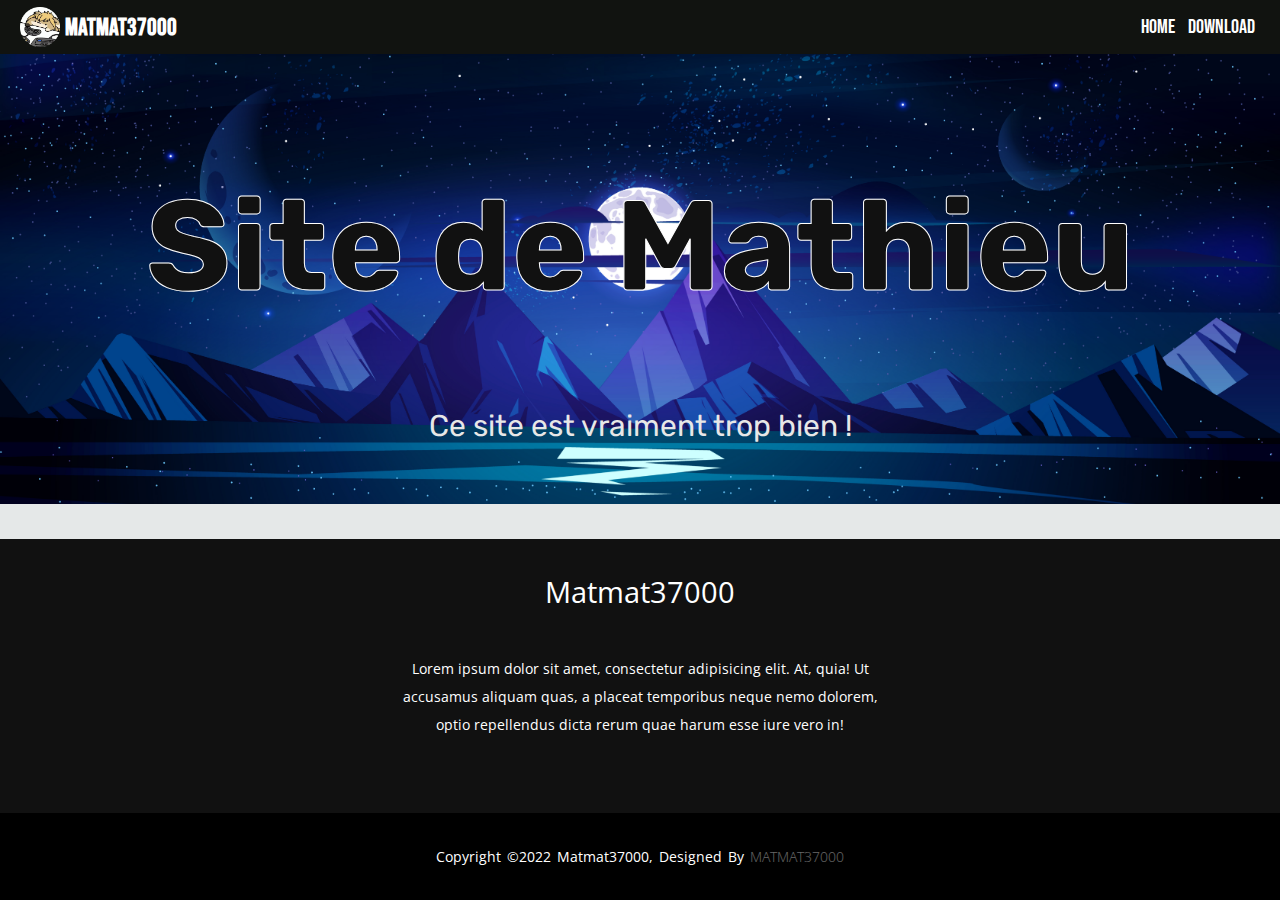
<file: download.html>
<!DOCTYPE html>
<html lang="fr">
<head>
    <meta charset="UTF-8">
    <meta name="viewport" content="width=device-width, initial-scale=1.0">
    <title>matmat37000 - Download</title>
    <link rel="stylesheet" href="style.css">
</head>
<body>
    <div id="NavBar">
        <div name="site">
            <h2><img src="picture/me-gaming_2.png" alt="matmat37000 icon">matmat37000</h2>
        </div>
        <div name="menu">
            <ul id="NavBarList">
                <li><a href="index.html">Home</a></li>
                <li><a href="#">Download</a></li>
            </ul>
        </div>
    </div>
    <div id="Main">
        <h1 id="Name">Site de Mathieu</h1>
        <p>Ce site est vraiment trop bien !</p>
    </div>

    <footer>
        <div class="footer-content">
            <h3>matmat37000</h3>
            <p>Lorem ipsum dolor sit amet, consectetur adipisicing elit. At, quia! Ut accusamus aliquam quas, a placeat temporibus neque nemo dolorem, optio repellendus dicta rerum quae harum esse iure vero in!</p>
            <ul class="socials">
                <li><a href="https://github.com/matmat37000" ><i class="fa fa-github"></i></a></li>
                <li><a href="https://discord.gg/AvN7y7EBDp" target="_blank"><i class="fa-brands fa-discord"></i></a></li>
                <li><a href="https://www.youtube.com/channel/UCQC58WK-EnKTUwDUM5NbHDw" target="_blank"><i class="fa fa-youtube"></i></a></li>
                <li><a href="mailto:mathieuba37@gmail.com" target="_blank"><i class="fa-solid fa-at"></i></a></li>
            </ul>
        </div>
        <div class="footer-bottom">
            <p>copyright &copy;2022 matmat37000, designed by <span>matmat37000</span></p>
        </div>
    </footer>
</body>
</html>
</file>
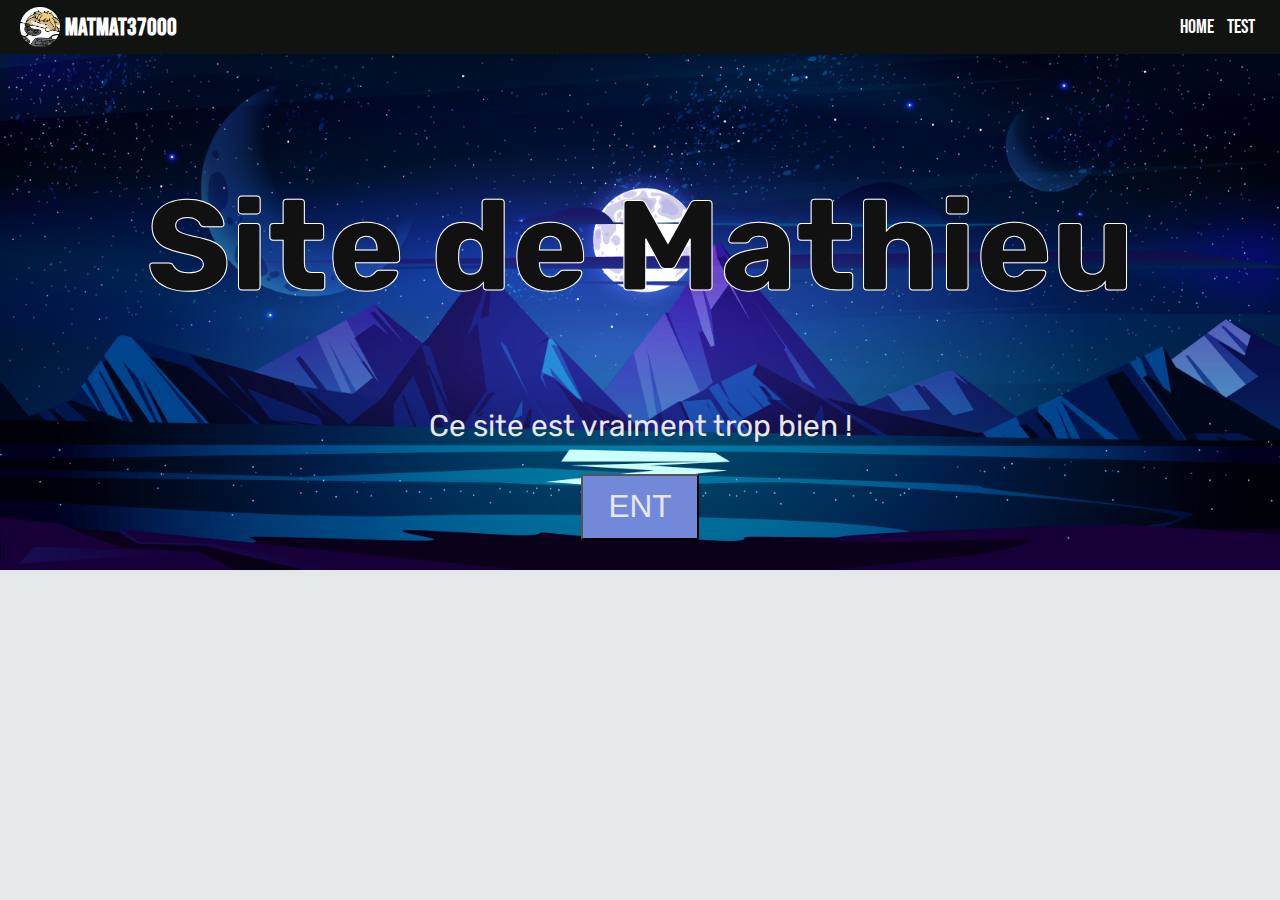
<file: test.html>
<!DOCTYPE html>
<html lang="fr">
<head>
    <meta charset="UTF-8">
    <meta name="viewport" content="width=device-width, initial-scale=1.0">
    <title>Test1</title>
    <link rel="stylesheet" href="style.css">
</head>
<body>
    <div id="NavBar">
        <div name="site">
            <h2><img src="picture/me-gaming_2.png" alt="matmat37000 icon">matmat37000</h2>
        </div>
        <div name="menu">
            <ul id="NavBarList">
                <li><a href="index.html">Home</a></li>
                <li><a href="#">Test</a></li>
            </ul>
        </div>
    </div>
    <div id="Main">
        <h1 id="Name">Site de Mathieu</h1>
        <p>Ce site est vraiment trop bien !</p>
        <button><a href="https://lycees.netocentre.fr">ENT</a></button>
    </div>
</body>
</html>
</file>
<file: style.css>
@import url('https://fonts.googleapis.com/css2?family=Rubik:wght@300&display=swap');
@import url('https://fonts.googleapis.com/css2?family=Bebas+Neue&display=swap');
@import url('https://fonts.googleapis.com/css2?family=Open+Sans:wght@300&display=swap');

body{
    margin: 0px;
    padding: 0px;
    background-color: #E5E8E8;
    font-family: 'Rubik', sans-serif;
    color: white;
}

div#Main{
    color: #e7e7e7;
    font-size: 30px;
    text-align: center;
    padding-top: 30px;
    padding-bottom: 30px;
    background-repeat: no-repeat;
    background-size: cover;
    background-image: url('picture/background.jpg');
}

div#Main h1{
    color: #111;
    font-size: 10vw;
    -webkit-text-stroke: 1px #fff;
}

div#Main button{
    background-color: 	#7289da;
    /* border-radius: 15%; */
    padding-left: 2%;
    padding-right: 2%;
    padding-top: 1%;
    padding-bottom: 1%;
    color: inherit;
    text-decoration: none;
    font-size: 105%;
}

div#Main button a{
    color: inherit;
    text-decoration: inherit;
}

div#NavBar{
    padding: 10px;
    display: flex;
    align-items: center;
    background-color: #111310;
    color: white;
    padding: 0px;
    font-family: 'Bebas Neue', cursive;
    margin: 0px;
}

div#NavBar div{
    width: 50%;
}

div#NavBar h2{
    padding-left: 20px;
    margin: inherit;
}

div[name="site"] img{
    margin: inherit;
    padding: 0px;
    padding-right: 5px;
    width : 40px;
    max-width: 45px;
    min-width: 25px;
    height : auto;
    vertical-align: middle;
}

div[name="site"]{
    align-items: inherit;
}

ul#NavBarList{
    list-style-type: none;
    padding-bottom: 15px;
    padding-right: 20px;
    padding-top: 15px;
    padding-left: 0px;
    margin: 0px;
    text-align: right;
    font-size: 20px;
    background-color: inherit;
}

ul#NavBarList li{
    margin-left: 5px;
    margin-right: 5px;
    display:inline;
}

ul#NavBarList li a{
    text-decoration: none;
    color: inherit;
}

.menu{
    transition: all .2s ease-in-out;
}

ul#NavBarList li a:hover{
    text-shadow: 3px 3px #565657;
}

ul#NavBarList li a:active{
    text-shadow: 0px 0px #565657;
    color: #565657;
}

/* FOOTER */
footer{
    position: absolute;
    bottom: 0;
    left: 0;
    right: 0;
    background-color: #111;
    height: auto;
    width: 100vw;
    font-family: 'Open Sans', sans-serif;
    color: #fff;
}

.footer-content{
    display: flex;
    align-items: center;
    justify-content: center;
    flex-direction: column;
    text-align: center;
}
.footer-content h3{
    font-size: 1.8rem;
    font-weight: 400;
    text-transform: capitalize;
    line-height: 3rem;
}
.footer-content p{
    max-width: 500px;
    margin: 10px auto;
    line-height: 28px;
    font-size: 14px;
}
.socials{
    list-style: none;
    display: flex;
    align-items: center;
    justify-content: center;
    margin: 1rem 0 3rem 0;
}
.socials li{
    margin:  0 10px;
}
.socials a{
    text-decoration: none;
    color: inherit;
}
.socials a i{
    font-size: 1.1rem;
    transition: color .4s ease;
}
.socials a:hover i{
    color: rgb(98, 184, 218);
}

.footer-bottom{
    background: #000;
    width: 100vw;
    padding: 20px 0;
    text-align: center;
}
.footer-bottom p{
    font-size: 14px;
    word-spacing: 2px;
    text-transform: capitalize;
}
.footer-bottom span{
    text-transform: uppercase;
    opacity: .4;
    font-weight: 200;
}
</file>
